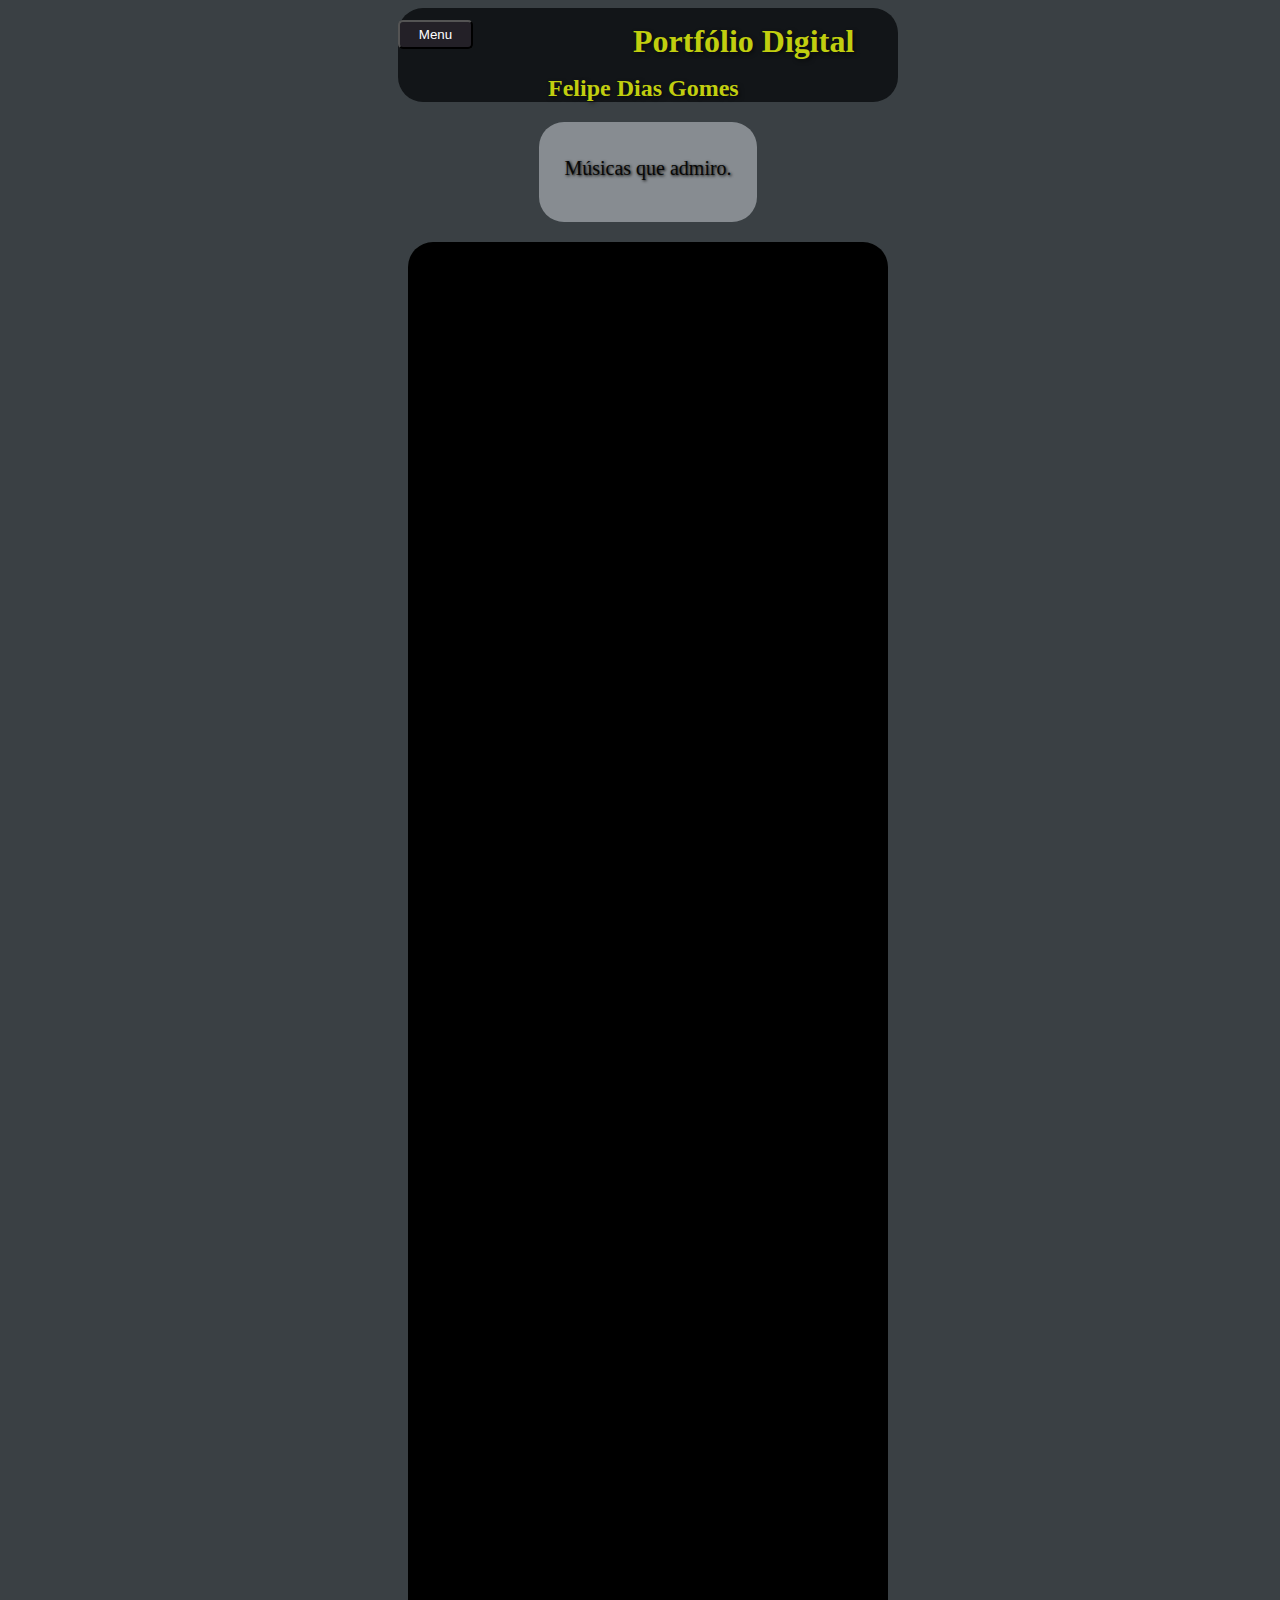
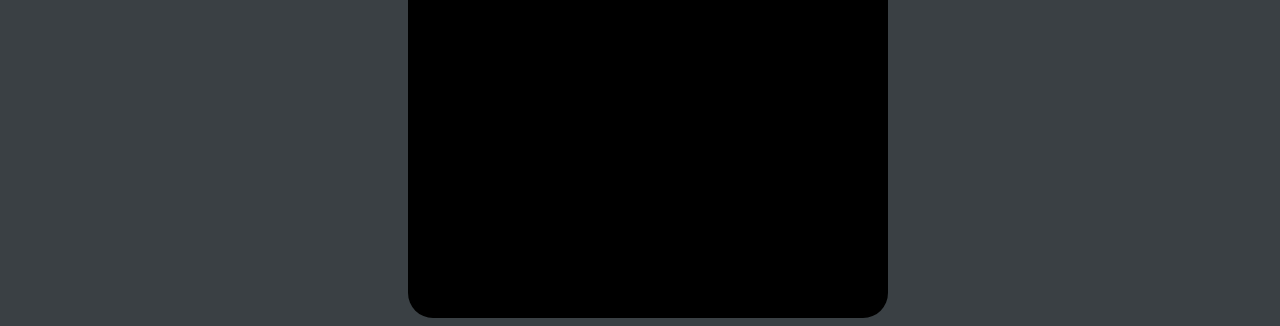
<file: musicas.html>
<!DOCTYPE html>
<html lang="en">
<!--
        Autor: Felipe Dias Gomes
        Divirtam-se e Aproveitem ^^
    -->

<head>
    <meta charset="UTF-8">
    <meta name="viewport" content="width=device-width, initial-scale=1.0">
    <link rel="stylesheet" href="style.css">
    <title>Site Felipe</title>
</head>

<body>
    <main>
        <div class="habilidades">
            <div class="menu-container">
                <button id="menuButton">Menu</button>
                <h1>Portfólio Digital</h1>

            </div>
            <div class="menu-container">
                <h2>Felipe Dias Gomes</h2>
            </div>
            <div class="menu" id="menu" style="display: none;">
                <a href="index.html">
                    <font color="orange">Home</font>
                </a>
                <a href="Projetos.html">
                    <font color="orange">Projetos</font>
                </a>
                <a href="musicas.html">
                    <font color="orange">Músicas</font>
                </a>
            </div>
        </div>
            <div class="videos-musics">
                <p style="margin-left: 25px; margin-right: 25px; font-size: 20px; margin-top: 35px;">
                    Músicas que admiro.
                </p>

            </div>
            <div class="videos1">
                <br><br><br><br>

                <iframe src="https://player.vimeo.com/video/34416310?h=7fb38d1160" class="iframe1"></iframe>
                <br>
                <br><br><br><br>
                <iframe src="https://www.youtube.com/embed/XhBima29QW4" class="iframe1"></iframe>
                <br><br><br><br>
                <iframe src="https://player.vimeo.com/video/234040584?h=5f2f10225d" class="iframe1"></iframe>
                <br><br><br><br>
                <iframe src="https://player.vimeo.com/video/46313941?h=d56ada1124" class="iframe1"></iframe>
                <br><br><br><br>
                <iframe src="https://player.vimeo.com/video/435137517?h=953e0377b3" class="iframe1"></iframe>
            </div>


    </main>
    <script src="script.js"></script>
</body>

</html>
</file>
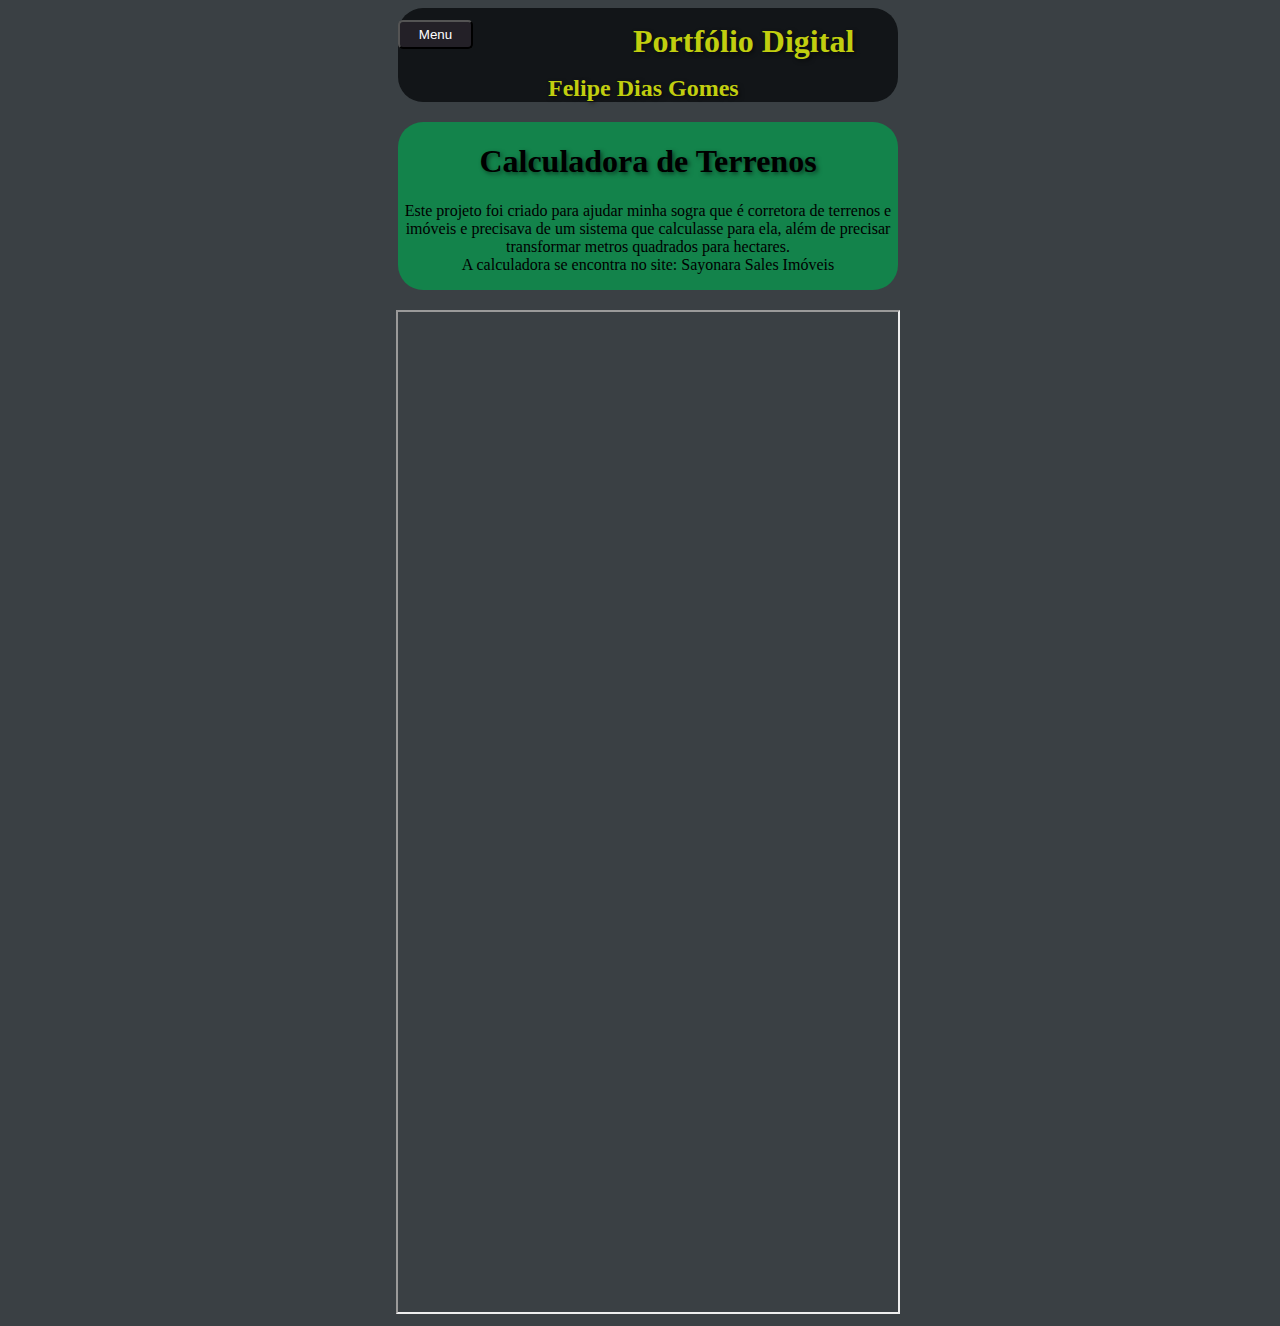
<file: Projetos.html>
<!DOCTYPE html>
<html lang="en">

<head>
    <meta charset="UTF-8">
    <meta name="viewport" content="width=device-width, initial-scale=1.0">
    <link rel="stylesheet" href="style.css">
    <title>Projetos Felipe</title>
</head>

<body>
    <main>
        <div class="habilidades">
            <div class="menu-container">
                <button id="menuButton">Menu</button>
                <h1>Portfólio Digital</h1>

            </div>
            <div class="menu-container">
                <h2>Felipe Dias Gomes</h2>
            </div>
            <div class="menu" id="menu" style="display: none;">
                <a href="index.html">
                    <font color="orange">Home</font>
                </a>
                <a href="Projetos.html">
                    <font color="orange">Projetos</font>
                </a>
                <a href="musicas.html">
                    <font color="orange">Músicas</font>
                </a>
            </div>
        </div>

        <div class="calculterreno1">
            <h1>Calculadora de Terrenos</h1>
            <p > Este projeto foi criado para ajudar minha sogra que é corretora de
                terrenos e imóveis
                e precisava de um sistema que calculasse para ela, além de precisar transformar metros quadrados para
                hectares. <br>
                A calculadora se encontra no site: <a href="https://www.sayonarsalesimoveisemguaramiranga.com/">
                    <font color="black"> Sayonara Sales Imóveis</font>
                </a> </p>
        </div>
        <div class="calculterreno">
            <div style="justify-content: center;">
                <iframe src="https://feliped777.github.io/calculadoraterreno/"
                    style="width: 500px; height: 1000px; "></iframe>
            </div>

        </div>
    </main>
    <script src="script.js"></script>
</body>

</html>
</file>
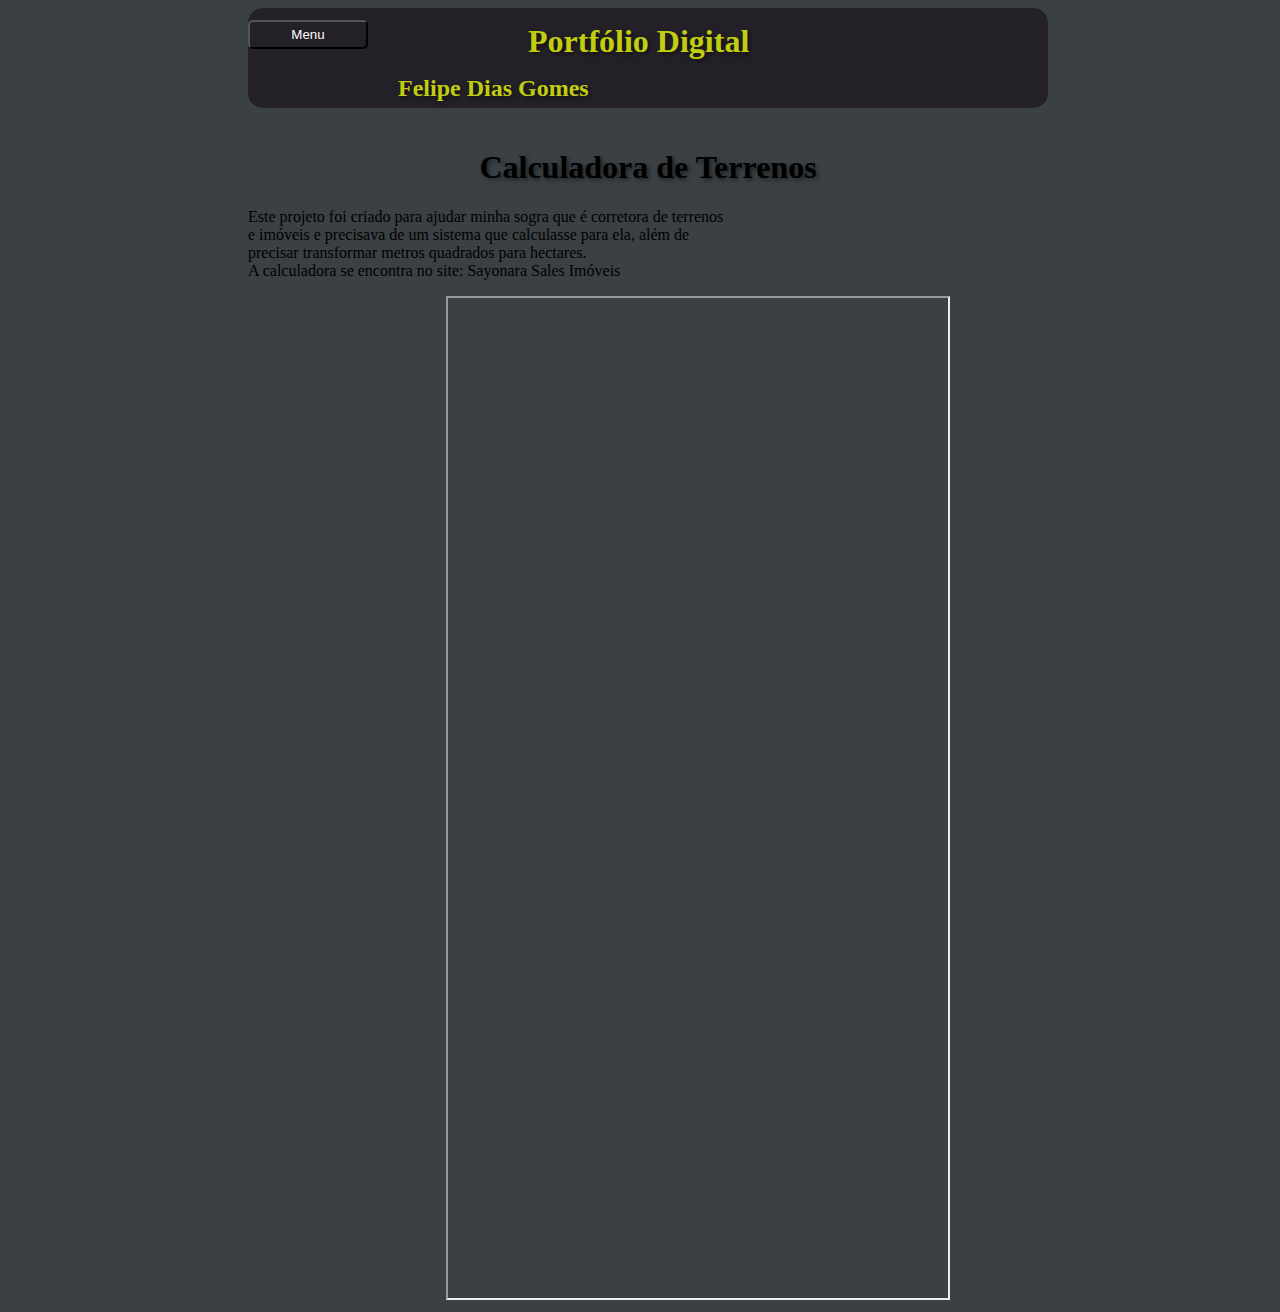
<file: projetos.html>
<!DOCTYPE html>
<html lang="en">

<head>
    <meta charset="UTF-8">
    <meta name="viewport" content="width=device-width, initial-scale=1.0">
    <link rel="stylesheet" href="style.css">
    <title>Projetos Felipe</title>
</head>

<body>
    <main>
        <div class="divMenu">
            <div class="menu-container">
                <button id="menuButton">Menu</button>
                <h1>Portfólio Digital</h1>

            </div>
            <div class="menu-container">
                <h2>Felipe Dias Gomes</h2>
            </div>
            <div class="menu" id="menu" style="display: none;">
                <a href="index.html">
                    <font color="orange">Home</font>
                </a> -
                <a href="Projetos.html">
                    <font color="orange">Projetos</font>
                </a>
                <a href="musicas.html">
                    <font color="orange">Músicas</font>
                </a>
            </div>
        </div>

        <div class="calculterreno">
            <h1>Calculadora de Terrenos</h1>
            <p style="text-align: left; width: 60%;"> Este projeto foi criado para ajudar minha sogra que é corretora de
                terrenos e imóveis
                e precisava de um sistema que calculasse para ela, além de precisar transformar metros quadrados para
                hectares. <br>
                A calculadora se encontra no site: <a href="https://www.sayonarsalesimoveisemguaramiranga.com/">
                    <font color="black"> Sayonara Sales Imóveis</font>
                </a> </p>
            <div style="justify-content: center;">
                <iframe src="https://feliped777.github.io/calculadoraterreno/"
                    style="width: 500px; height: 1000px; margin-left: 100px;"></iframe>
            </div>

        </div>
    </main>
    <script src="script.js"></script>
</body>

</html>
</file>
<file: style.css>
body {
    width: 100%;
    height: 100%;
    display: flex;
    justify-content: center;
    background-color: #3a4044;
    color: rgb(0, 0, 0);
    align-items: center;
}
main {
    width: 500px;
    height: 900px;
    display: flex;
    justify-content: center;
    align-items: center;
    flex-direction: column;
    gap: 20px;
  }
.content-container {
    display: flex;
    justify-content: space-between;
    width: 100%;
    max-width: 800px; /* Largura máxima do conteúdo */
}
li {
    text-align: left;
    font-size: 20px;
}
a {
    text-decoration: none;
  }
 
  .texto-p {
    text-shadow: 2px 2px 4px rgba(19, 131, 75);
  }
  .text-with-shadow {
    text-shadow: 2px 2px 4px rgba(0, 0, 0, 0.5);
  }
  .jrr {
    text-shadow: 2px 2px 4px rgba(214, 213, 213);
  }
  h4, h3, h1, h2 {
    text-shadow: 2px 2px 4px rgba(0, 0, 0, 0.5);
  }
.aplicativo {
    background-color: rgb(19, 131, 75);
    width: 500px;
    height: 300px;
    text-align: center;
    color: #232027;
    font-size: 20px;
    border-radius: 25px;
}

.container1 {
    background-color: #232027;
    width: calc(50% - 7.5px); /* Largura desejada para a div container1 (50% - 7.5px de margem direita) */
    border-radius: 5px;
    color: rgb(74, 161, 33);
    text-align: center;
    margin-right: 15px; /* Espaço de 15px entre container1 e divExperiencias */
}

.divExperiencias {
    background-color: #232027;
    width: calc(50% - 7.5px); /* Largura desejada para a div divExperiencias (50% - 7.5px de margem esquerda) */
    border-radius: 5px;
    color: rgb(74, 161, 33);
    text-align: center;
    margin-left: 15px; /* Espaço de 15px entre divExperiencias e container1 */
}



.divMenu {
    background-color: #232027;
    width: 100%;
    height: 100px;
    align-items: center;
    border-radius: 15px;
    flex-direction: column;
    justify-content: space-between;
}
.container2 {
    
    flex-direction: column;
    justify-content: space-between;
}

.menu-container {
    display: flex;
    align-items: center; /* Alinhar verticalmente ao centro */
}

.menu-container button {
    background-color: #232027;
    color: white;
    border-radius: 5px;
    padding: 5px 10px;
    margin-right: 10px; /* Adicione margem à direita para separar o botão do título */
}

.menu-container h1 {
    margin-top: 15px; /* Remover margens padrão do título */
    color: #c1ce0f;
    margin-bottom: 0px;
    margin-left: 150px;
}
.menu-container h2 {
    margin-top: 15px; /* Remover margens padrão do título */
    color: #c1ce0f;
    margin-bottom: 0px;
    margin-left: 150px;
}

.divImagem {
    background-image: url('imagens/noite1.jpg'); /* Substitua com o caminho para a sua imagem */
    background-size: contain; /* Para ajustar a imagem ao tamanho da tela */
    background-repeat: no-repeat; /* Para evitar repetição da imagem */
    /*background-attachment: fixed; /* Para manter a imagem fixa enquanto a página rola */
    width: 500px;
    height: auto; /* Defina a altura da div para cobrir a altura da tela */
    border-radius: 25px;
}
.divFelipe {
    width: 200px;
    border-radius: 25px;
}
.boasvindas {
    justify-content: center;
    margin-left: 10%;
    color: rgb(74, 161, 33);
}
.divboasvindas {
    background-color: rgb(18,21,24);
    width: 100%;
    height: 150px;
    border-radius: 25px;
}
.habilidades {
    background-color: rgb(18, 21, 24);
    width: 500px;
    height: auto;
    border-radius: 25px;
}
.tabela {
    display: flex;
    align-items: center; /* Alinhar verticalmente ao centro */
    margin-left: 25px;
    justify-content: center;
}
.menu-habilidade {
    display: flex;
    align-items: center; /* Alinhar verticalmente ao centro */
    justify-content: center;
    font-size: 30px;
    color: rgb(194, 194, 9) ;
    text-shadow: 1px 1px 3px rgba(194, 194, 9);
}
.menu {
    background-color: rgb(64, 70, 75);
    width: 10%;
    height: 60px;
    display: flex;
    text-align: center;
    border-radius: 5px;
    margin-top: -55px;
    margin-left: 20px;
}

.calculterreno {
    align-items: center;
    text-align: center;
}
.calculterreno1 {
    background-color: rgb(19, 131, 75);
    width: 500px;
    height: auto;
    border-radius: 25px;
    text-align: center;
    text-shadow: 1px, 1px, 2px#070706;
}

main {
    width: 800px;
    height: 100%;
    display: flex;
    justify-content: center;
    align-items: center;
    flex-direction: column;
    gap: 20px;
    align-content: center;
}

.inicial {
    color: #232027;
}

.iframe1 {
    align-items: center;
    width: 480px;
    height: 270px;
    border: none;
    
}
.videos-musics {
    background-color: rgb(135, 140, 145);
    border-radius: 25px;
    width: 400 px;
    height: 100px;
    text-align: center;
    font-size: 20px;
    color: #070706;
    text-shadow: 1px 1px 3px #070706;
}
.videos1 {
    background-color: rgb(0, 0, 0);
    border-radius: 25px;
    width: 800 px;
    height: auto;
    text-align: center;
}

button {
    width: 15%;
    align-items: center;
    cursor: pointer;
    background-color: #232027;
    color: white;
    border-radius: 5px;
}
</file>
